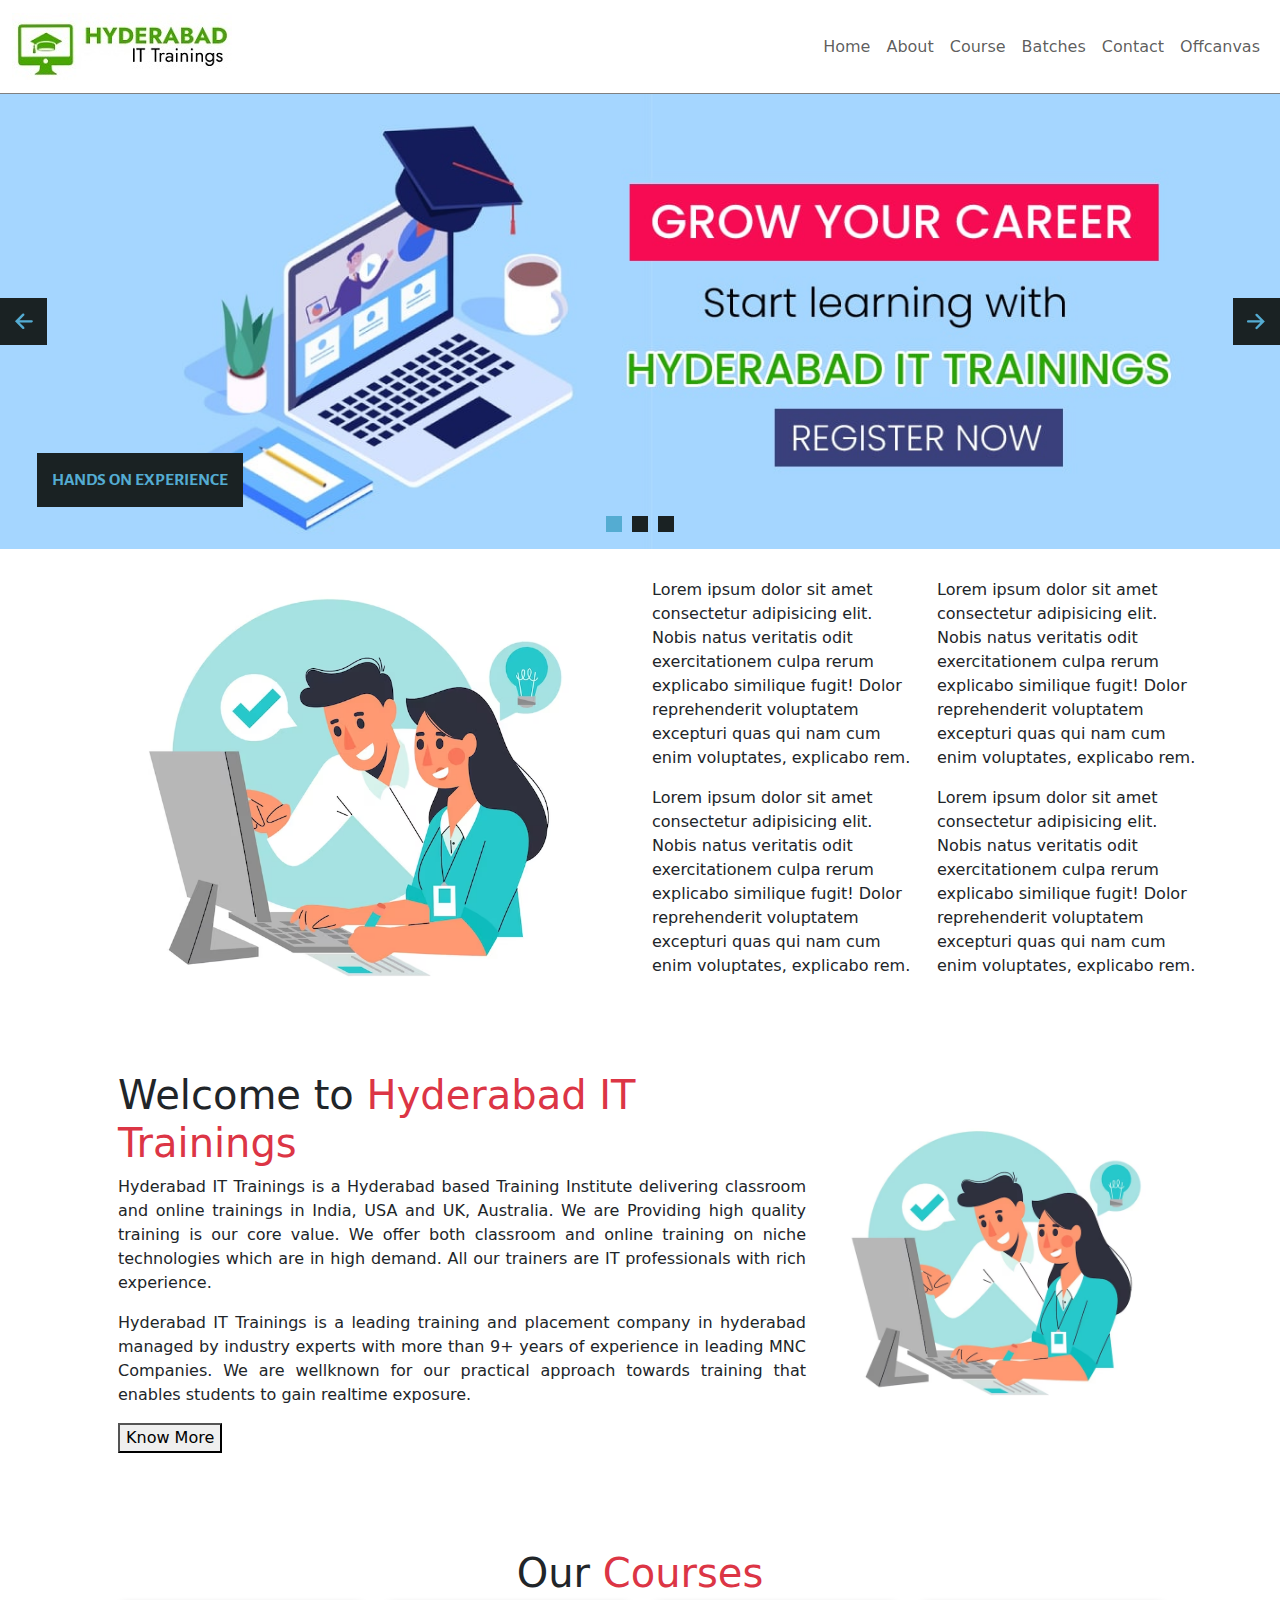
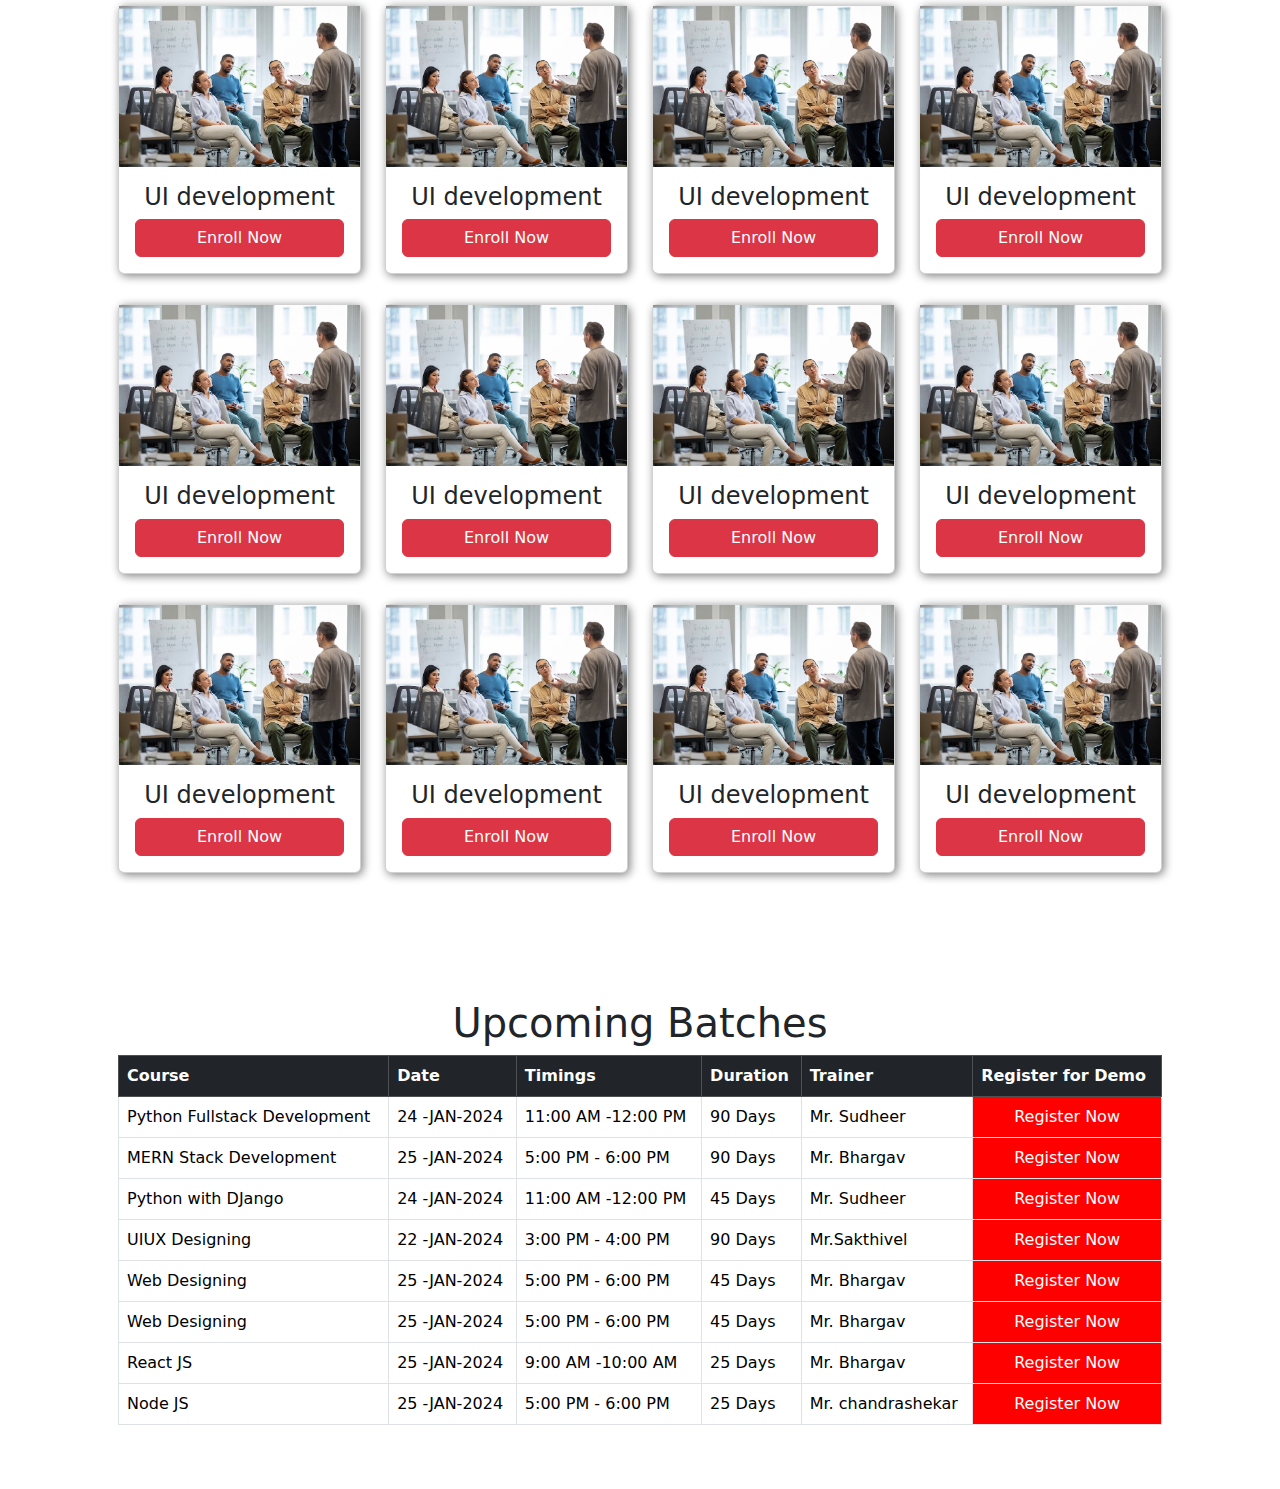
<file: index.html>
<!DOCTYPE html>
<html lang="en">

<head>
    <meta charset="UTF-8">
    <meta name="viewport" content="width=device-width, initial-scale=1.0">
    <title>Document</title>
    <link rel="stylesheet" href="css/bootstrap.min.css">
    <script src="js/bootstrap.bundle.min.js"></script>
    <link rel="stylesheet" href="style.css">
    <!-- Start WOWSlider.com HEAD section -->
    <link rel="stylesheet" type="text/css" href="engine1/style.css" />
    <script type="text/javascript" src="engine1/jquery.js"></script>
    <!-- End WOWSlider.com HEAD section -->
</head>

<body>
    <header class="container-fluid bg-white sticky-top">
        <nav class="navbar navbar-expand-lg">
            <a href="" class="navbar-brand">
                <img src="logo.jpg" alt="">
            </a>
            <button class="navbar-toggler" data-bs-target="#bala" data-bs-toggle="collapse">
                <span class="navbar-toggler-icon"></span>
            </button>
            <div id="bala" class="collapse navbar-collapse justify-content-end">
                <ul class="navbar-nav">
                    <li class="nav-item">
                        <a href="" class="nav-link"> Home</a>
                    </li>
                    <li class="nav-item activ">
                        <a href="#about" class="nav-link"> About</a>
                    </li>

                    <li class="nav-item">
                        <a href="#courses" class="nav-link"> Course</a>
                    </li>
                    <li class="nav-item">
                        <a href="#batches" class="nav-link"> Batches</a>
                    </li>
                    <li class="nav-item">
                        <a href="#contact" class="nav-link"> Contact</a>
                    </li>
                    <li class="nav-item">
                        <a href="#dashboard" data-bs-toggle="offcanvas" class="nav-link"> Offcanvas</a>
                    </li>
                </ul>
            </div>
        </nav>
    </header>



    <section class="container-fluid p-0 " style="overflow: hidden;">
        <!-- Start WOWSlider.com BODY section -->
        <div id="wowslider-container1">
            <div class="ws_images">
                <ul>
                    <li><img src="data1/images/banner1.jpg" alt="hands on Experience" title="hands on Experience"
                            id="wows1_0" /></li>
                    <li><a href="#"><img src="data1/images/banner2.jpg" alt="html5 slider"
                                title="Real Time projects" id="wows1_1" /></a></li>
                    <li><img src="data1/images/banner3.jpg" alt="Placement Assistance" title="Placement Assistance"
                            id="wows1_2" /></li>
                </ul>
            </div>
            <div class="ws_bullets">
                <div>
                    <a href="#" title="hands on Experience"><span><img src="data1/tooltips/banner1.jpg"
                                alt="hands on Experience" />1</span></a>
                    <a href="#" title="Real Time projects"><span><img src="data1/tooltips/banner2.jpg"
                                alt="Real Time projects" />2</span></a>
                    <a href="#" title="Placement Assistance"><span><img src="data1/tooltips/banner3.jpg"
                                alt="Placement Assistance" />3</span></a>
                </div>
            </div>

        </div>
        <script type="text/javascript" src="engine1/wowslider.js"></script>
        <script type="text/javascript" src="engine1/script.js"></script>
        <!-- End WOWSlider.com BODY section -->
    </section>


    <div class="offcanvas offcanvas-end" id="dashboard">
        <div class="offcanvas-header">
            <h4 class="offcanvas-title">Dashboard</h4>
            <button class="btn-close" data-bs-dismiss="offcanvas"></button>
        </div>
        <div class="offcanvas-body p-5">
            <button class="w-100 btn btn-danger mb-3">Sample</button>
            <button class="w-100 btn btn-danger mb-3">Sample</button>
            <button class="w-100 btn btn-danger mb-3">Sample</button>
            <button class="w-100 btn btn-danger mb-3">Sample</button>
            <button class="w-100 btn btn-danger mb-3">Sample</button>
            <button class="w-100 btn btn-danger mb-3">Sample</button>

        </div>
    </div>

    <section class="container">
        <div class="row">
            <div class="col-12 col-lg-6 px-5 flex">
                <img src="training.avif" class="w-100" alt="">
            </div>
            <div class="col-12 col-lg-6 flex">
                <div class="row">
                    <div class="col-6">
                        <p>Lorem ipsum dolor sit amet consectetur adipisicing elit. Nobis natus veritatis odit
                            exercitationem culpa rerum explicabo similique fugit! Dolor reprehenderit voluptatem
                            excepturi quas qui nam cum enim voluptates, explicabo rem.</p>
                    </div>
                    <div class="col-6">
                        <div class="row">
                            <div class="col-12">
                                <p>Lorem ipsum dolor sit amet consectetur adipisicing elit. Nobis natus veritatis odit
                                    exercitationem culpa rerum explicabo similique fugit! Dolor reprehenderit voluptatem
                                    excepturi quas qui nam cum enim voluptates, explicabo rem.</p>

                            </div>
                        </div>
                    </div>
                    <div class="col-6">
                        <p>Lorem ipsum dolor sit amet consectetur adipisicing elit. Nobis natus veritatis odit
                            exercitationem culpa rerum explicabo similique fugit! Dolor reprehenderit voluptatem
                            excepturi quas qui nam cum enim voluptates, explicabo rem.</p>
                    </div>
                    <div class="col-6">
                        <p>Lorem ipsum dolor sit amet consectetur adipisicing elit. Nobis natus veritatis odit
                            exercitationem culpa rerum explicabo similique fugit! Dolor reprehenderit voluptatem
                            excepturi quas qui nam cum enim voluptates, explicabo rem.</p>
                    </div>
                </div>
            </div>
        </div>
    </section>
    <section class="container p-5 about" id="about">
        <div class="row">
            <div class="col-12 col-sm-12  col-md-12 col-lg-8 col-xl-8 col-xxl-8">
                <h1>Welcome to <span class="text-danger">Hyderabad IT Trainings</span></h1>
                <p>Hyderabad IT Trainings is a Hyderabad based Training Institute delivering classroom and online
                    trainings in India, USA and UK, Australia. We are Providing high quality training is our core value.
                    We offer both classroom and online training on niche technologies which are in high demand. All our
                    trainers are IT professionals with rich experience.</p>
                <p>Hyderabad IT Trainings is a leading training and placement company in hyderabad managed by industry
                    experts with more than 9+ years of experience in leading MNC Companies. We are wellknown for our
                    practical approach towards training that enables students to gain realtime exposure.</p>


                <div id="prakash" class="collapse">Hyderabad IT Trainings is a one-stop shop for IT courses, Web
                    Development services & Recruitment
                    services. Hyderabad IT Trainings concentrates on its vision of building up strong client and
                    business partnerships. To this end, Hyderabad IT Trainings offers Real-time and placement focuses
                    training services.</div>

                <button data-bs-target="#prakash" data-bs-toggle="collapse">Know More</button>
            </div>
            <div
                class="col-12 col-sm-12 col-md-12 col-lg-4 col-xl-4 col-xxl-4 d-flex justify-content-center align-items-center">
                <img src="training.avif" class="w-100" alt="">
            </div>
        </div>
    </section>






    <!--Modal-->
    <div class="modal fade" id="register">
        <div class="modal-dialog">
            <div class="modal-content">
                <div class="modal-header">
                    <h4 class="modal-title">
                        Register Now! to get <span class="badge bg-danger">50% OFF</span>
                    </h4>
                    <button class="btn-close" data-bs-dismiss="modal"></button>
                </div>
                <div class="modal-body">
                    <form action="">
                        <div class="form-floating mb-3">
                            <input type="text" placeholder="" class="form-control" name="" id="">
                            <label for="" class="form-label">Name</label>
                        </div>
                        <div class="form-floating mb-3">
                            <input type="text" class="form-control" placeholder="" name="" id="">
                            <label for="" class="form-label">Mobile Number </label>
                        </div>
                        <div class="form-floating mb-3">
                            <input type="text" class="form-control" name="formId1" id="formId1" placeholder="" />
                            <label for="formId1">Email Address</label>
                        </div>
                        <select name="" id="" class="form-select mb-3">
                            <option value="" hidden>Interested Course</option>
                            <option value="">UI UX Designing</option>
                            <option value="">UI Development</option>
                            <option value="">MERN Fullstack</option>
                        </select>
                        <textarea class="form-control" placeholder="Message" name="" id="" cols="30"
                            rows="5"></textarea>

                </div>
                <div class="modal-footer">
                    <button data-bs-dismiss="modal" class="btn btn-danger">Close</button>
                    <input type="submit" class="btn btn-success" name="" id="">
                    </form>
                </div>
            </div>
        </div>
    </div>

    <section class="container p-5 text-center" id="courses">
        <h1>Our <span class="text-danger">Courses</span></h1>
        <div class="row">
            <div class="col-8 col-sm-8 mx-auto col-md-6 col-lg-4 col-xl-3 col-xxl-3">
                <div class="card">
                    <img src="uidevelopment.avif" class="w-100" alt="">
                    <div class="card-body">
                        <h4 class="card-title">UI development</h4>
                        <button class="btn btn-danger w-100" data-bs-target="#register" data-bs-toggle="modal">Enroll
                            Now</button>
                    </div>
                </div>
            </div>
            <div class="col-8 col-sm-8 mx-auto col-md-6 col-lg-4 col-xl-3 col-xxl-3">
                <div class="card">
                    <img src="uidevelopment.avif" class="w-100" alt="">
                    <div class="card-body">
                        <h4 class="card-title">UI development</h4>
                        <button class="btn btn-danger w-100" data-bs-target="#register" data-bs-toggle="modal">Enroll
                            Now</button>
                    </div>
                </div>
            </div>
            <div class="col-8 col-sm-8 mx-auto col-md-6 col-lg-4 col-xl-3 col-xxl-3">
                <div class="card">
                    <img src="uidevelopment.avif" class="w-100" alt="">
                    <div class="card-body">
                        <h4 class="card-title">UI development</h4>
                        <button class="btn btn-danger w-100" data-bs-target="#register" data-bs-toggle="modal">Enroll
                            Now</button>
                    </div>
                </div>
            </div>
            <div class="col-8 col-sm-8 mx-auto col-md-6 col-lg-4 col-xl-3 col-xxl-3">
                <div class="card">
                    <img src="uidevelopment.avif" class="w-100" alt="">
                    <div class="card-body">
                        <h4 class="card-title">UI development</h4>
                        <button class="btn btn-danger w-100" data-bs-target="#register" data-bs-toggle="modal">Enroll
                            Now</button>
                    </div>
                </div>
            </div>
            <div class="col-8 col-sm-8 mx-auto col-md-6 col-lg-4 col-xl-3 col-xxl-3">
                <div class="card">
                    <img src="uidevelopment.avif" class="w-100" alt="">
                    <div class="card-body">
                        <h4 class="card-title">UI development</h4>
                        <button class="btn btn-danger w-100" data-bs-target="#register" data-bs-toggle="modal">Enroll
                            Now</button>
                    </div>
                </div>
            </div>
            <div class="col-8 col-sm-8 mx-auto col-md-6 col-lg-4 col-xl-3 col-xxl-3">
                <div class="card">
                    <img src="uidevelopment.avif" class="w-100" alt="">
                    <div class="card-body">
                        <h4 class="card-title">UI development</h4>
                        <button class="btn btn-danger w-100" data-bs-target="#register" data-bs-toggle="modal">Enroll
                            Now</button>
                    </div>
                </div>
            </div>
            <div class="col-8 col-sm-8 mx-auto col-md-6 col-lg-4 col-xl-3 col-xxl-3">
                <div class="card">
                    <img src="uidevelopment.avif" class="w-100" alt="">
                    <div class="card-body">
                        <h4 class="card-title">UI development</h4>
                        <button class="btn btn-danger w-100" data-bs-target="#register" data-bs-toggle="modal">Enroll
                            Now</button>
                    </div>
                </div>
            </div>
            <div class="col-8 col-sm-8 mx-auto col-md-6 col-lg-4 col-xl-3 col-xxl-3">
                <div class="card">
                    <img src="uidevelopment.avif" class="w-100" alt="">
                    <div class="card-body">
                        <h4 class="card-title">UI development</h4>
                        <button class="btn btn-danger w-100" data-bs-target="#register" data-bs-toggle="modal">Enroll
                            Now</button>
                    </div>
                </div>
            </div>
            <div class="col-8 col-sm-8 mx-auto col-md-6 col-lg-4 col-xl-3 col-xxl-3">
                <div class="card">
                    <img src="uidevelopment.avif" class="w-100" alt="">
                    <div class="card-body">
                        <h4 class="card-title">UI development</h4>
                        <button class="btn btn-danger w-100" data-bs-target="#register" data-bs-toggle="modal">Enroll
                            Now</button>
                    </div>
                </div>
            </div>
            <div class="col-8 col-sm-8 mx-auto col-md-6 col-lg-4 col-xl-3 col-xxl-3">
                <div class="card">
                    <img src="uidevelopment.avif" class="w-100" alt="">
                    <div class="card-body">
                        <h4 class="card-title">UI development</h4>
                        <button class="btn btn-danger w-100" data-bs-target="#register" data-bs-toggle="modal">Enroll
                            Now</button>
                    </div>
                </div>
            </div>
            <div class="col-8 col-sm-8 mx-auto col-md-6 col-lg-4 col-xl-3 col-xxl-3">
                <div class="card">
                    <img src="uidevelopment.avif" class="w-100" alt="">
                    <div class="card-body">
                        <h4 class="card-title">UI development</h4>
                        <button class="btn btn-danger w-100" data-bs-target="#register" data-bs-toggle="modal">Enroll
                            Now</button>
                    </div>
                </div>
            </div>
            <div class="col-8 col-sm-8 mx-auto col-md-6 col-lg-4 col-xl-3 col-xxl-3">
                <div class="card">
                    <img src="uidevelopment.avif" class="w-100" alt="">
                    <div class="card-body">
                        <h4 class="card-title">UI development</h4>
                        <button class="btn btn-danger w-100" data-bs-target="#register" data-bs-toggle="modal">Enroll
                            Now</button>
                    </div>
                </div>
            </div>
        </div>
    </section>
    <section class="container p-5" id="batches">
        <h1 class="text-center">Upcoming Batches</h1>
        <div class="table-responsive">
            <table class="table table-bordered table-hover">
                <thead class="table-dark">
                    <tr>
                        <th>Course</th>
                        <th>Date</th>
                        <th>Timings</th>
                        <th>Duration</th>
                        <th>Trainer</th>
                        <th>Register for Demo</th>
                    </tr>
                </thead>
                <tbody>
                    <tr>
                        <td>Python Fullstack Development</td>
                        <td>24 -JAN-2024</td>
                        <td>11:00 AM -12:00 PM</td>
                        <td>90 Days</td>
                        <td>Mr. Sudheer</td>
                        <td><a href="https://hyderabadittrainings.com/python-fullstack-developer-course-hyderabad.php">Register
                                Now</a></td>
                    </tr>
                    <tr>
                        <td>MERN Stack Development</td>
                        <td>25 -JAN-2024</td>
                        <td>5:00 PM - 6:00 PM</td>
                        <td>90 Days</td>
                        <td>Mr. Bhargav</td>
                        <td><a href="https://hyderabadittrainings.com/mern-fullstack-developer-course-hyderabad.php">Register
                                Now</a></td>
                    </tr>
                    <tr>
                        <td>Python with DJango</td>
                        <td>24 -JAN-2024</td>
                        <td>11:00 AM -12:00 PM</td>
                        <td>45 Days</td>
                        <td>Mr. Sudheer</td>
                        <td><a href="https://hyderabadittrainings.com/python-training-hyderabad.php">Register Now</a>
                        </td>
                    </tr>
                    <tr>
                        <td>UIUX Designing</td>
                        <td>22 -JAN-2024</td>
                        <td>3:00 PM - 4:00 PM</td>
                        <td>90 Days</td>
                        <td>Mr.Sakthivel</td>
                        <td><a href="https://hyderabadittrainings.com/ui-ux-designing-course-hyderabad.php">Register
                                Now</a></td>
                    </tr>
                    <tr>
                        <td>Web Designing</td>
                        <td>25 -JAN-2024</td>
                        <td>5:00 PM - 6:00 PM</td>
                        <td>45 Days</td>
                        <td>Mr. Bhargav</td>
                        <td><a href="https://hyderabadittrainings.com/">Register Now</a></td>
                    </tr>
                    <tr>
                        <td>Web Designing</td>
                        <td>25 -JAN-2024</td>
                        <td>5:00 PM - 6:00 PM</td>
                        <td>45 Days</td>
                        <td>Mr. Bhargav</td>
                        <td><a href="https://hyderabadittrainings.com/web-designing-course-hyderabad.php">Register
                                Now</a></td>
                    </tr>
                    <tr>
                        <td>React JS</td>
                        <td>25 -JAN-2024</td>
                        <td>9:00 AM -10:00 AM</td>
                        <td>25 Days</td>
                        <td>Mr. Bhargav</td>
                        <td><a href="https://hyderabadittrainings.com/reactjs-training-hyderabad.php">Register Now</a>
                        </td>
                    </tr>
                    <tr>
                        <td>Node JS</td>
                        <td>25 -JAN-2024</td>
                        <td>5:00 PM - 6:00 PM</td>
                        <td>25 Days</td>
                        <td>Mr. chandrashekar</td>
                        <td><a href="https://hyderabadittrainings.com/nodejs-training-hyderabad.php">Register Now</a>
                        </td>
                    </tr>
                </tbody>
            </table>
        </div>
    </section>
</body>

</html>
</file>
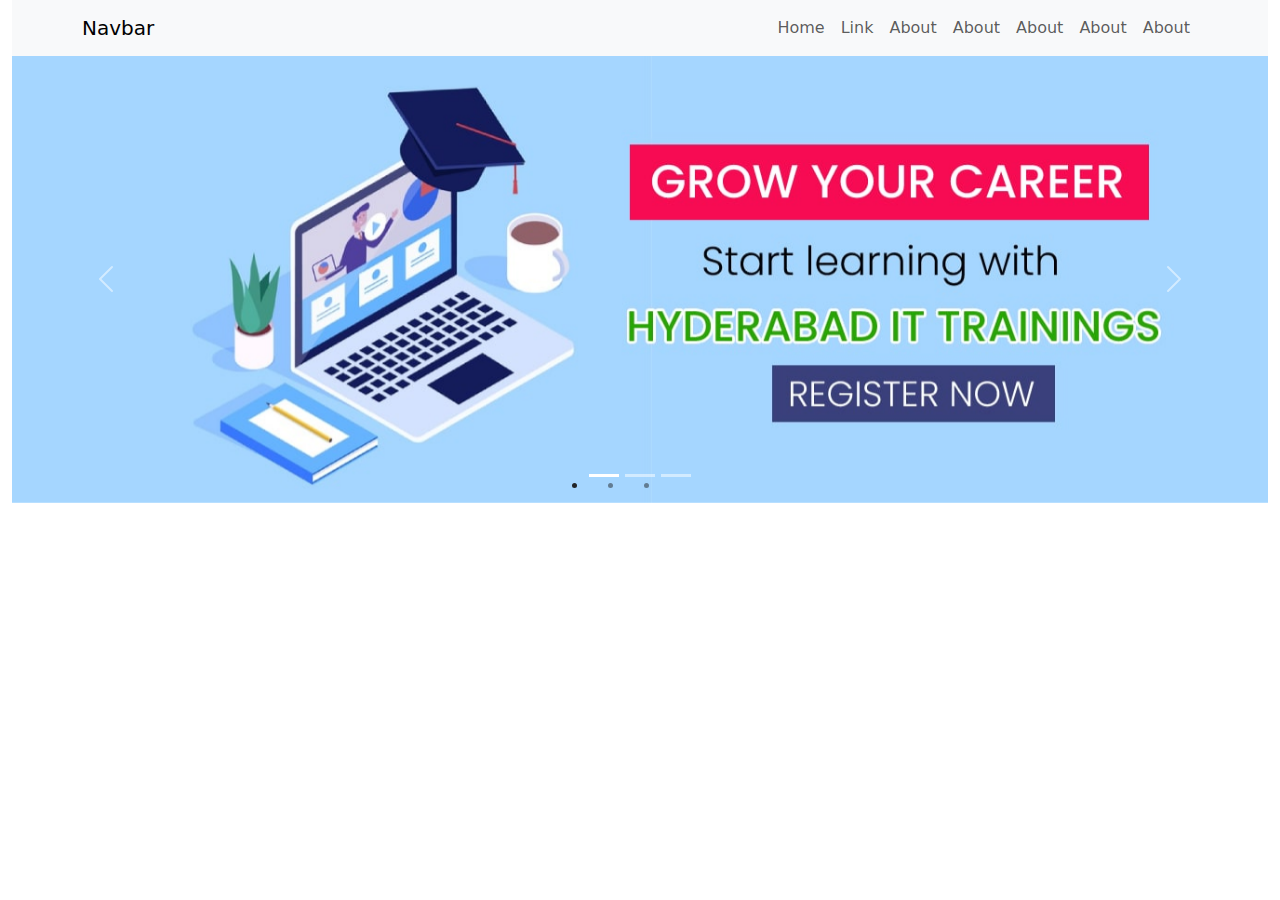
<file: snippt.html>
<!DOCTYPE html>
<html lang="en">

<head>
    <meta charset="UTF-8">
    <meta name="viewport" content="width=device-width, initial-scale=1.0">
    <title>Document</title>
    <link rel="stylesheet" href="css/bootstrap.min.css">
</head>

<body>
    <header class="container-fluid">
        <nav class="navbar navbar-expand-sm navbar-light bg-light">
            <div class="container">
                <a class="navbar-brand" href="#">Navbar</a>
                <button class="navbar-toggler d-lg-none" type="button" data-bs-toggle="collapse"
                    data-bs-target="#collapsibleNavId" aria-controls="collapsibleNavId" aria-expanded="false"
                    aria-label="Toggle navigation">
                    <span class="navbar-toggler-icon"></span>
                </button>
                <div class="collapse navbar-collapse justify-content-end" id="collapsibleNavId">
                    <ul class="navbar-nav ">
                        <li class="nav-item">
                            <a class="nav-link " href="#" aria-current="page">Home
                                <span class="visually-hidden">(current)</span></a>
                        </li>
                        <li class="nav-item">
                            <a class="nav-link" href="#">Link</a>
                        </li>
                        <li class="nav-item ">
                            <a href="" class="nav-link">About</a>
                        </li>
                        <li class="nav-item">
                            <a href="" class="nav-link">About</a>
                        </li>
                        <li class="nav-item">
                            <a href="" class="nav-link">About</a>
                        </li>
                        <li class="nav-item">
                            <a href="" class="nav-link">About</a>
                        </li>
                        <li class="nav-item">
                            <a href="" class="nav-link">About</a>
                        </li>
                    </ul>

                </div>
            </div>
        </nav>

    </header>
    <section class="container-fluid">
        <div id="carouselId" class="carousel slide" data-bs-ride="carousel">
            <div class="carousel-indicators">
                <li data-bs-target="#carouselId" data-bs-slide-to="0" class="active" aria-current="true"
                    aria-label="First slide"></li>
                <li data-bs-target="#carouselId" data-bs-slide-to="1" aria-label="Second slide"></li>
                <li data-bs-target="#carouselId" data-bs-slide-to="2" aria-label="Third slide"></li>
            </div>
            <div class="carousel-inner" role="listbox">
                <div class="carousel-item active">
                    <img src="banner1.jpg" class="w-100 d-block" alt="First slide" />
                </div>
                <div class="carousel-item">
                    <img src="banner2.jpg" class="w-100 d-block" alt="Second slide" />
                </div>
                <div class="carousel-item">
                    <img src="banner3.jpg" class="w-100 d-block" alt="Third slide" />
                </div>
            </div>
            <button class="carousel-control-prev" type="button" data-bs-target="#carouselId" data-bs-slide="prev">
                <span class="carousel-control-prev-icon" aria-hidden="true"></span>
                <span class="visually-hidden">Previous</span>
            </button>
            <button class="carousel-control-next" type="button" data-bs-target="#carouselId" data-bs-slide="next">
                <span class="carousel-control-next-icon" aria-hidden="true"></span>
                <span class="visually-hidden">Next</span>
            </button>
        </div>

    </section>


    <script src="js/bootstrap.bundle.min.js"></script>
</body>

</html>
</file>
<file: style.css>
header{
  border-bottom: 1px solid grey;
}

.about p {
  text-align: justify;
}
.about p:last-child {
  display: block;
}
.card {
  margin-bottom: 30px;
  box-shadow: 2px 2px 10px grey;
}

td:last-child {
  text-align: center;
  background-color: red;
}
td:last-child a {
  text-decoration: none;

  color: white;
}


.flex{
    display: flex;
    justify-content: center;
    align-items: center;
}
@media (max-width: 1200px) {
  .about p:last-child {
    display: none;
  }
}
</file>
<file: engine1/style.css>
/*
 *	generated by WOW Slider 9.0
 *	template Convex
 */
@import url(https://fonts.googleapis.com/css?family=Gurajada&subset=latin,telugu);
@font-face {
  font-family: "ws-ctrl-convex";
  src: url("ws-ctrl-convex.eot");
  src: url("ws-ctrl-convex.eot#iefix") format("embedded-opentype"),
    url("ws-ctrl-convex.svg#ws-ctrl-convex") format("svg");
  font-weight: normal;
  font-style: normal;
}
@font-face {
  font-family: "ws-ctrl-convex";
  src: url("[data-uri]")
      format("woff"),
    url("[data-uri]")
      format("truetype");
}
#wowslider-container1 {
  display: table;
  zoom: 1;
  position: relative;
  width: 100%;
  max-width: 100%;
  max-height: 100%;
  margin: 0px auto 0px;
  z-index: 90;
  text-align: left; /* reset align=center */
  font-size: 10px;
  text-shadow: none; /* fix some user styles */

  /* reset box-sizing (to boostrap friendly) */
  -webkit-box-sizing: content-box;
  -moz-box-sizing: content-box;
  box-sizing: content-box;
}
* html #wowslider-container1 {
  width: 1350px;
}
#wowslider-container1 .ws_images ul {
  position: relative;
  width: 10000%;
  height: 100%;
  left: 0;
  list-style: none;
  margin: 0;
  padding: 0;
  border-spacing: 0;
  overflow: visible;
  /*table-layout:fixed;*/
}
#wowslider-container1 .ws_images ul li {
  position: relative;
  width: 1%;
  height: 100%;
  line-height: 0; /*opera*/
  overflow: hidden;
  float: left;
  /*font-size:0;*/
  padding: 0 0 0 0 !important;
  margin: 0 0 0 0 !important;
}

#wowslider-container1 .ws_images {
  position: relative;
  left: 0;
  top: 0;
  height: 100%;
  max-height: 100%;
  max-width: 100%;
  vertical-align: top;
  border: none;
  overflow: hidden;
}
#wowslider-container1 .ws_images ul a {
  width: 100%;
  height: 100%;
  max-height: 100%;
  display: block;
  color: transparent;
}
#wowslider-container1 img {
  max-width: none !important;
}
#wowslider-container1 .ws_images .ws_list img,
#wowslider-container1 .ws_images > div > img {
  width: 100%;
  border: none 0;
  max-width: none;
  padding: 0;
  margin: 0;
}
#wowslider-container1 .ws_images > div > img {
  max-height: 100%;
}

#wowslider-container1 .ws_images iframe {
  position: absolute;
  z-index: -1;
}

#wowslider-container1 .ws-title > div {
  display: inline-block !important;
}

#wowslider-container1 a {
  text-decoration: none;
  outline: none;
  border: none;
}

#wowslider-container1 .ws_bullets {
  float: left;
  position: absolute;
  z-index: 70;
}
#wowslider-container1 .ws_bullets div {
  position: relative;
  float: left;
  font-size: 0px;
}
/* compatibility with Joomla styles */
#wowslider-container1 .ws_bullets a {
  line-height: 0;
}

#wowslider-container1 .ws_script {
  display: none;
}
#wowslider-container1 sound,
#wowslider-container1 object {
  position: absolute;
}

/* prevent some of users reset styles */
#wowslider-container1 .ws_effect {
  position: static;
  width: 100%;
  height: 100%;
}

#wowslider-container1 .ws_photoItem {
  border: 2em solid #fff;
  margin-left: -2em;
  margin-top: -2em;
}
#wowslider-container1 .ws_cube_side {
  background: #a6a5a9;
}

#wowslider-container1.ws_gestures {
  cursor: -webkit-grab;
  cursor: -moz-grab;
  cursor: url("[data-uri]"),
    move;
}
#wowslider-container1.ws_gestures.ws_grabbing {
  cursor: -webkit-grabbing;
  cursor: -moz-grabbing;
  cursor: url("[data-uri]"),
    move;
}

/* hide controls when video start play */
#wowslider-container1.ws_video_playing .ws_bullets,
#wowslider-container1.ws_video_playing .ws_fullscreen,
#wowslider-container1.ws_video_playing .ws_next,
#wowslider-container1.ws_video_playing .ws_prev {
  display: none;
}

/* youtube/vimeo buttons */
#wowslider-container1 .ws_video_btn {
  position: absolute;
  display: none;
  cursor: pointer;
  top: 0;
  left: 0;
  width: 100%;
  height: 100%;
  z-index: 55;
}
#wowslider-container1 .ws_video_btn.ws_youtube,
#wowslider-container1 .ws_video_btn.ws_vimeo {
  display: block;
}
#wowslider-container1 .ws_video_btn div {
  position: absolute;
  background-image: url(./playvideo.png);
  background-size: 200%;
  top: 50%;
  left: 50%;
  width: 7em;
  height: 5em;
  margin-left: -3.5em;
  margin-top: -2.5em;
}
#wowslider-container1 .ws_video_btn.ws_youtube div {
  background-position: 0 0;
}
#wowslider-container1 .ws_video_btn.ws_youtube:hover div {
  background-position: 100% 0;
}
#wowslider-container1 .ws_video_btn.ws_vimeo div {
  background-position: 0 100%;
}
#wowslider-container1 .ws_video_btn.ws_vimeo:hover div {
  background-position: 100% 100%;
}

#wowslider-container1 .ws_playpause.ws_hide {
  display: none !important;
}
/* bullets */
#wowslider-container1 .ws_bullets {
  padding: 0px;
}
#wowslider-container1 .ws_bullets a {
  position: relative;
  display: inline-block;
  width: 0;
  margin: 3px 5px;
  padding: 8px;

  -webkit-perspective: 80px;
  perspective: 80px;
}
#wowslider-container1 .ws_bullets a > span {
  position: absolute;
  display: block;
  top: 0;
  right: 0;
  height: 100%;
  width: 100%;
  -webkit-transform-style: preserve-3d;
  transform-style: preserve-3d;

  -webkit-transition: -webkit-transform 0.5s ease;
  transition: -webkit-transform 0.5s ease, transform 0.5s ease;
}

#wowslider-container1 .ws_bullets a > span:before,
#wowslider-container1 .ws_bullets a > span:after {
  content: "";
  display: block;
  height: 100%;
  background: #54acd2;

  -webkit-transform: rotateX(-90deg) translateZ(-8px) translateY(8px);
  transform: rotateX(-90deg) translateZ(-8px) translateY(8px);
}
#wowslider-container1 .ws_bullets a > span:after {
  position: absolute;
  top: 0;
  left: 0;
  width: 100%;
  height: 100%;
  background: #1a2223;
  -webkit-transform: rotateX(0deg);
  transform: rotateX(0deg);
}

#wowslider-container1 .ws_bullets a.ws_overbull > span,
#wowslider-container1 .ws_bullets a.ws_selbull > span {
  -webkit-transform: rotateX(-90deg) translateZ(8px) translateY(8px);
  transform: rotateX(-90deg) translateZ(8px) translateY(8px);
}

/* play/pause, arrows */
#wowslider-container1 a.ws_next,
#wowslider-container1 a.ws_prev,
#wowslider-container1 .ws_playpause {
  position: absolute;
  font: 2em "ws-ctrl-convex";
  width: 2.5em;
  height: 2.5em;
  top: 50%;

  margin-top: -1.25em;
  color: #ffffff;
  z-index: 100;

  -webkit-perspective: 20em;
  perspective: 20em;
}
.ws_playpause {
  display: none !important;
}
#wowslider-container1 a.ws_next {
  right: 0;
}
#wowslider-container1 a.ws_prev {
  left: 0;
}
#wowslider-container1 .ws_playpause {
  left: 50%;
  margin-left: -1.25em;
}

#wowslider-container1 a.ws_next > span,
#wowslider-container1 a.ws_prev > span,
#wowslider-container1 .ws_playpause > span,
#wowslider-container1 .ws_bullets a > span {
  display: block;
  -webkit-transform-style: preserve-3d;
  transform-style: preserve-3d;

  -webkit-transition: -webkit-transform 0.5s ease;
  transition: -webkit-transform 0.5s ease, transform 0.5s ease;
}

#wowslider-container1 a.ws_next > span:before,
#wowslider-container1 a.ws_prev > span:before,
#wowslider-container1 .ws_playpause > span:before,
#wowslider-container1 a.ws_next > span:after,
#wowslider-container1 a.ws_prev > span:after,
#wowslider-container1 .ws_playpause > span:after {
  display: block;
  text-align: center;
  line-height: 2.5em;
  height: 100%;
  background: #54acd2;
  color: #1a2223;

  -webkit-transform: rotateX(-90deg) translateZ(-1.25em) translateY(1.25em);
  transform: rotateX(-90deg) translateZ(-1.25em) translateY(1.25em);
}
#wowslider-container1 .ws_play > span:before,
#wowslider-container1 .ws_play > span:after {
  content: "\e800";
}
#wowslider-container1 .ws_pause > span:before,
#wowslider-container1 .ws_pause > span:after {
  content: "\e801";
}
#wowslider-container1 a.ws_next > span:before,
#wowslider-container1 a.ws_next > span:after {
  content: "\e803";
}
#wowslider-container1 a.ws_prev > span:before,
#wowslider-container1 a.ws_prev > span:after {
  content: "\e802";
}

#wowslider-container1 a.ws_next > span:after,
#wowslider-container1 a.ws_prev > span:after,
#wowslider-container1 .ws_playpause > span:after {
  position: absolute;
  top: 0;
  left: 0;
  width: 100%;
  height: 100%;
  -webkit-transform: rotateX(0deg);
  transform: rotateX(0deg);
  background: #1a2223;
  color: #54acd2;
}

#wowslider-container1 a.ws_next:hover > span,
#wowslider-container1 a.ws_prev:hover > span,
#wowslider-container1 .ws_playpause:hover > span {
  -webkit-transform: rotateX(-90deg) translateZ(1.25em) translateY(1.25em);
  transform: rotateX(-90deg) translateZ(1.25em) translateY(1.25em);
} /* bottom center */
#wowslider-container1 .ws_bullets {
  bottom: 1.5em;
  left: 50%;
}
#wowslider-container1 .ws_bullets div {
  left: -50%;
}
#wowslider-container1 .ws-title {
  font: 1.3em "Gurajada", serif;
  position: absolute;
  left: 2em;
  margin-right: 10em;
  z-index: 50;

  color: #fff;
  padding: 1em;
  bottom: 30px;
  top: auto;
  opacity: 1;
}
#wowslider-container1 .ws-title div,
#wowslider-container1 .ws-title span {
  display: inline-block;
  padding: 0.1em 0.6em;
  background-color: #1a2223;
  color: #54acd2;
}
#wowslider-container1 .ws-title div {
  display: block;
  margin-top: 0.5em;
  font-size: 1.3em;
}
#wowslider-container1 .ws-title span {
  text-transform: uppercase;
  font-size: 2em;
}
#wowslider-container1 .ws_images > ul {
  animation: wsBasic 12s infinite;
  -moz-animation: wsBasic 12s infinite;
  -webkit-animation: wsBasic 12s infinite;
}
@keyframes wsBasic {
  0% {
    left: -0%;
  }
  16.67% {
    left: -0%;
  }
  33.33% {
    left: -100%;
  }
  50% {
    left: -100%;
  }
  66.67% {
    left: -200%;
  }
  83.33% {
    left: -200%;
  }
}
@-moz-keyframes wsBasic {
  0% {
    left: -0%;
  }
  16.67% {
    left: -0%;
  }
  33.33% {
    left: -100%;
  }
  50% {
    left: -100%;
  }
  66.67% {
    left: -200%;
  }
  83.33% {
    left: -200%;
  }
}
@-webkit-keyframes wsBasic {
  0% {
    left: -0%;
  }
  16.67% {
    left: -0%;
  }
  33.33% {
    left: -100%;
  }
  50% {
    left: -100%;
  }
  66.67% {
    left: -200%;
  }
  83.33% {
    left: -200%;
  }
}

#wowslider-container1 .ws_bullets a img {
  position: absolute;
  display: block;
  text-indent: 0;
  bottom: 15px;
  left: -68px;
  visibility: hidden;
  max-width: none;
}
#wowslider-container1 .ws_bullets a:hover img {
  visibility: visible;
}

#wowslider-container1 .ws_bulframe div div {
  height: 48px;
  overflow: visible;
  position: relative;
}
#wowslider-container1 .ws_bulframe div {
  left: 0;
  overflow: hidden;
  position: relative;
  width: 135px;
}
#wowslider-container1 .ws_bullets .ws_bulframe {
  position: absolute;
  display: none;
  bottom: 25px;
  margin-left: 8px;
  cursor: pointer;

  /* fixed bulframe hidding in Chrome */
  -webkit-transform: translateZ(0);
  -ms-transform: translateZ(0);
  -o-transform: translateZ(0);
  transform: translateZ(0);
}
#wowslider-container1 .ws_bulframe div div {
  height: auto;
}

@media all and (max-width: 760px) {
  #wowslider-container1 .ws_fullscreen {
    display: block;
  }
}
@media all and (max-width: 400px) {
  #wowslider-container1 .ws_controls,
  #wowslider-container1 .ws_bullets,
  #wowslider-container1 .ws_thumbs {
    display: none;
  }
}
</file>
